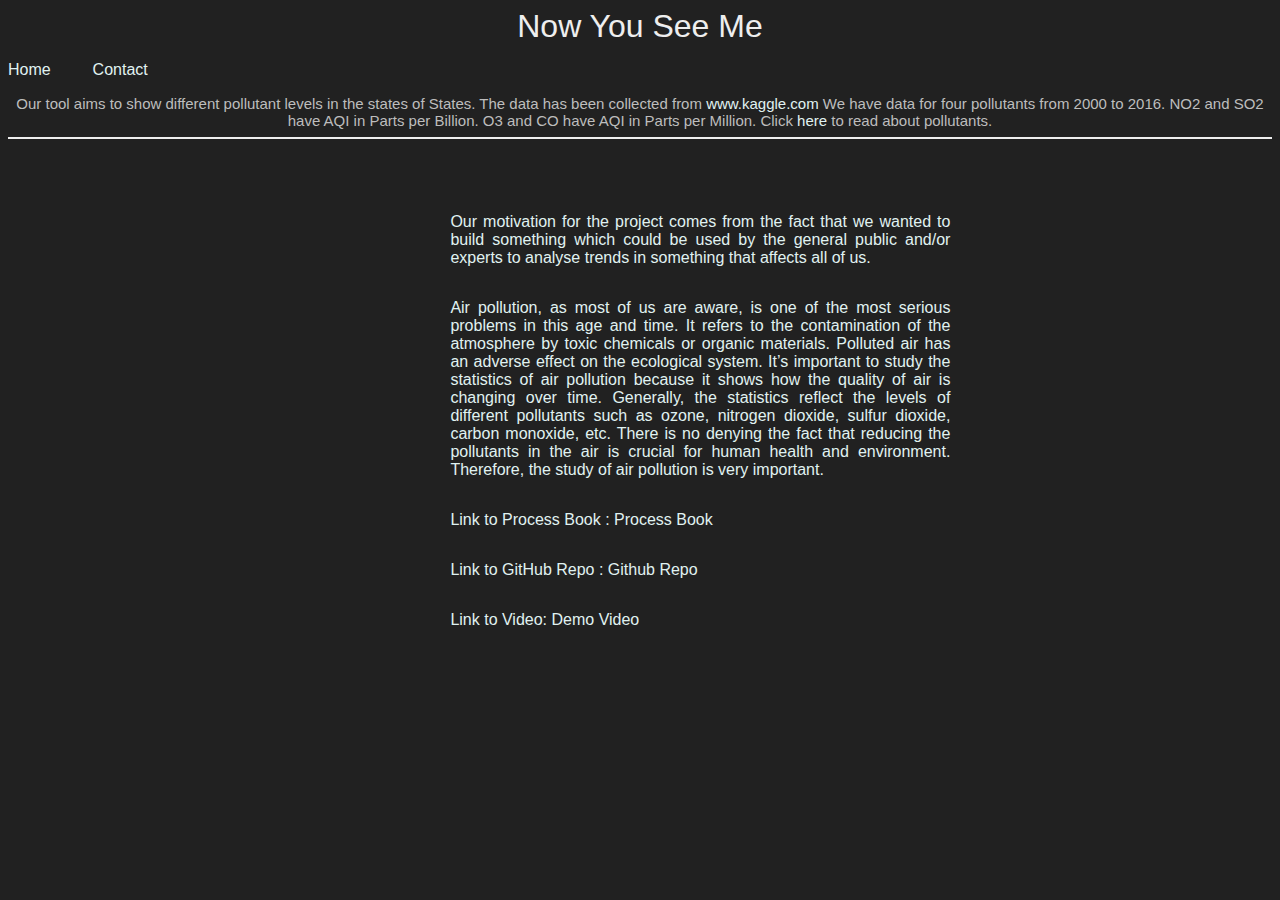
<file: code/about.html>
<!DOCTYPE html>
<html lang="en">
<head>
    <title>Now You See Me</title>
    <link rel="stylesheet" href="style.css">
    <meta charset="UTF-8">
</head>
<body>
<div class="header-text" style="text-align: center">Now You See Me</div>
<p><a href="index.html">Home</a></p>
<p class = "alignAdjust"><a href="contact.html">Contact</a></p>

<div id="info-container" style = "text-align: center">Our tool aims to show different pollutant levels in the states of States. 
    The data has been collected from <a href="https://www.kaggle.com/sogun3/uspollution" target="_blank">www.kaggle.com</a> We have data for four pollutants from 2000 to 2016. 
        NO2 and SO2 have AQI in Parts per Billion. 
        O3 and CO have AQI in Parts per Million. Click <a href="https://www.health.nsw.gov.au/environment/air/Pages/common-air-pollutants.aspx" target="_blank">here</a> to read about pollutants.</div>
<hr class="light-hr">

<div id = "about-content">
    <p>
    Our motivation for the project comes from the fact that we wanted to build something which could be used by the general public and/or experts to analyse trends in something that affects all of us.
    </p>
    <p>
    Air pollution, as most of us are aware, is one of the most serious problems in this age and time. It refers to the contamination of the atmosphere by toxic chemicals or organic materials. Polluted air has an adverse effect on the ecological system. It’s important to study the statistics of air pollution because it shows how the quality of air is changing over time. Generally, the statistics reflect the levels of different pollutants such as ozone, nitrogen dioxide, sulfur dioxide, carbon monoxide, etc. There is no denying the fact that reducing the pollutants in the air is crucial for human health and environment. Therefore, the study of air pollution is very important.
    </p>
    <p> Link to Process Book : <a href="https://github.com/ar-ambuj23/dataviz-project2019/blob/master/documentation/Process%20Book%20-%20final.pdf" target="_blank">Process Book</a></p><br>
    <p> Link to GitHub Repo :   <a href="https://github.com/ar-ambuj23/dataviz-project2019" target="_blank">Github Repo</a> </p><br>
    <p> Link to Video: <a href="https://youtu.be/r_MHDTFqWzg" target="_blank">Demo Video</a></p><br>
</div>

</body>
</html>
</file>
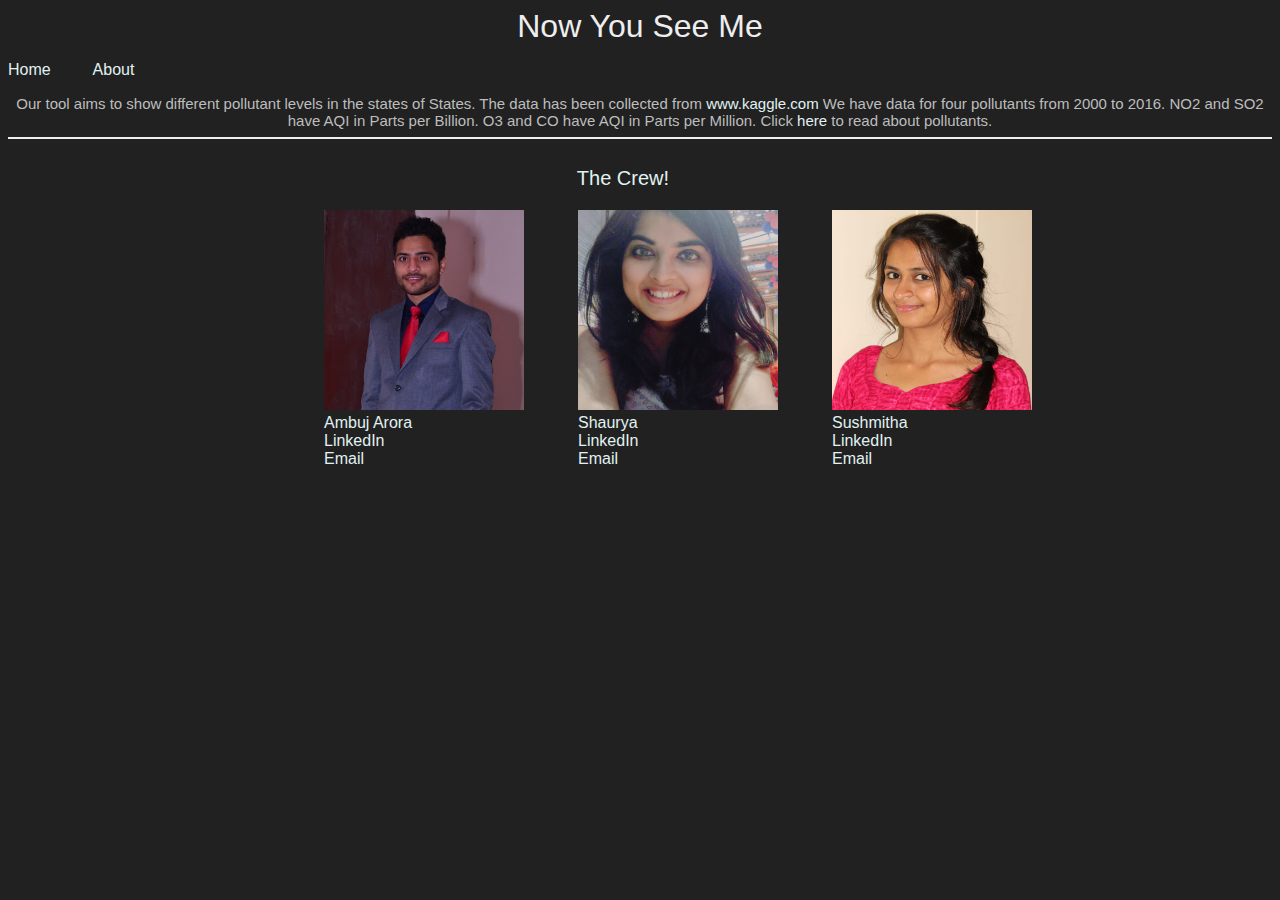
<file: code/contact.html>
<!DOCTYPE html>
<html lang="en">
<head>
    <title>Now You See Me</title>
    <link rel="stylesheet" href="style.css">
    <meta charset="UTF-8">
</head>
<body>
<div class="header-text" style="text-align: center">Now You See Me</div>

<p><a href="index.html">Home</a></p>
<p class = "alignAdjust"><a href="about.html">About</a></p>

<div id="info-container" style = "text-align: center">Our tool aims to show different pollutant levels in the states of States. 
    The data has been collected from <a href="https://www.kaggle.com/sogun3/uspollution" target="_blank">www.kaggle.com</a> We have data for four pollutants from 2000 to 2016. 
        NO2 and SO2 have AQI in Parts per Billion. 
        O3 and CO have AQI in Parts per Million. Click <a href="https://www.health.nsw.gov.au/environment/air/Pages/common-air-pollutants.aspx" target="_blank">here</a> to read about pollutants.</div>
<hr class="light-hr">
<P class = "crew">The Crew!</P>
<div id ="#contact">

    <div class = "amb">
        <img src="ambuj.jpeg" alt="loading" width="200"  height="200">
        <a>Ambuj Arora</a><br>
        <a href="https://www.linkedin.com/in/ambuj-arora/" target="_blank">LinkedIn</a><br>
        <a href="mailto:ambuj.arora@utah.edu" target="_blank">Email</a>


    </div>
    <div class = "sha">
        <img src="shaurya.jpeg" alt="loading" width="200" height="200">
        <a>Shaurya</a><br>
        <a href="https://www.linkedin.com/in/shaurya-sahai/" target="_blank">LinkedIn</a><br>
        <a href="mailto:u1266148@utah.edu" target="_blank">Email</a>
    </div>
    <div class = "sha">
        <img src="sush.jpeg" alt="loading" width="200" height="200">
        <a>Sushmitha</a><br>
        <a href="https://www.linkedin.com/in/sushmitha-bhat/" target="_blank">LinkedIn</a><br>
        <a href="mailto:sushmitha.sn@utah.edu" target="_blank">Email</a>
    </div>

</div>

</body>
</html>
</file>
<file: code/style.css>
/* Map Styling */
body {
    background: #212121;
}

.header-text {
    font-size: 32px;
    color: #EEEEEE;
    font-family: 'Raleway', sans-serif;
}

.light-hr {
    border: 1px solid #EEEEEE;
}

.states{
    fill: white;
}

.state-borders:hover {
    fill-opacity: 0.5;
}

.state-borders {
    fill: none;
    stroke: #fff;
    stroke-width: 0.5px;
    stroke-linejoin: round;
    stroke-linecap: round;
    pointer-events: none;
}

/* slider styling */

.slider {
    -webkit-appearance: none;
    height: 8px;
    border-radius: 3px;
    background: #e0f2f1;
    outline: none;
    opacity: 0.7;
    -webkit-transition: .2s;
    transition: opacity .2s;
    /* margin-bottom: 40px !important; */
    margin: auto;
    display: block;

}

.slider::-webkit-slider-thumb {
    -webkit-appearance: none;
    appearance: none;
    width: 15px;
    height: 15px;
    border-radius: 50%;
    background: #004d40;
    border: 2px solid #e0f2f1;
    cursor: pointer;
}

.slider::-moz-range-thumb {
    width: 25px;
    height: 25px;
    border-radius: 50%;
    background: #D4E157;
    cursor: pointer;
}

.slider:hover {
    opacity: 1;
}

.slider-label svg {
    fill: #bdbdbd;
    width: 750px;
    height: 35px;
}

.slider-label svg text {
    text-anchor: middle;
    font-size: 17px;
}

.slider-wrap {
    display: inline-block;
    float: left;
}

.states-active {
    fill: orange!important;
}

select {
    display: block;
    height: 30px;
    width: 60px;
}

#dropdown-group {
    height: 1000px;
    display: block;
    font-size: 35px;
    fill: #EEEEEE;
    font-family: 'Raleway', sans-serif;
    overflow-y:scroll;
}

#pollutantSelector {
    font-size: 18px;
    padding: 2px;
    float: right;
    margin-right: 10px;
}

/*switch styling*/
.switch {
    position: relative;
    display: inline-block;
    width: 65px;
    height: 40px;
}

.switch input {
    opacity: 0;
    width: 0;
    height: 13px;
}

.tBtnSlider {
    position: absolute;
    cursor: pointer;
    top: 0;
    left: 0;
    right: 0;
    bottom: 13px;
    border-radius: 5px;
    height: 10px;
    border: 1px solid #EEEEEE;
    background-color: #FFFFFF;
    -webkit-transition: .4s;
    transition: .4s;
}

#toggleSwitch.active{
    background: skyblue;
    width: 100px;
}

.tBtnSlider:before {
    height: 16px;
    width: 16px;
    left: 0px;
    top: -2px;
    border-radius: 10px;
    position: absolute;
    content: "";
    bottom: 1px;
    background-color: white;
    -webkit-transition: .4s;
    transition: .4s;
}
/*.tBtnSlider.round {*/
/*    border-radius: 34px;*/
/*}*/
/*.tBtnSlider.round:before {*/
/*    border-radius: 50%;*/
/*}*/
input:checked + .tBtnSlider {
    background-color: skyblue;
}

input:focus + .tBtnSlider {
    box-shadow: 0 0 1px skyblue;
}

input:checked + .tBtnSlider:before {
    -webkit-transform: translateX(47px);
    -ms-transform: translateX(47px);
    transform: translateX(47px);
}

toggle-button.active>.inner-circle{
    display:none;
    margin-left: 100px;
    transition:all 300ms ease-in-out;
}

#info-container {
    color: #bdbdbd;
    font-size: 15px;
    font-family: 'Raleway', sans-serif;

}

#info-container a {
    color: #e0f2f1;
    font-size: 15px;
    font-family: 'Raleway', sans-serif;

}

.toggle-btn {
    color: #EEEEEE;
    font-family: 'Raleway', sans-serif;
}

.selector {
    color: #EEEEEE;
    background: transparent;
    border: 1px solid #EEEEEE;
    font-size: 14px;
    padding: 10px;
    margin-top: 20px;
    margin-bottom: 20px;
    cursor: pointer;
    border-radius: 2px;
    font-family: 'Raleway', sans-serif;
}

.selector:hover {
    color: #212121;
    -webkit-box-shadow: 2px 7px 18px -8px rgba(179,179,179,1);
    -moz-box-shadow: 2px 7px 18px -8px rgba(179,179,179,1);
    box-shadow: 2px 7px 18px -8px rgba(179,179,179,1);
    background: #EEEEEE;
}

.dot {
    height: 10px;
    width: 10px;
    margin-right: 5px;
    border-radius: 50%;
    display: inline-block;
}

.co {
    background-color: #c0ca33;
}

.no {
    background-color: #c51b8a;
}

.so {
    background-color: #f03b20;
}

.o3 {
    background-color: #1c9099;
}

#header {
    position: absolute;
    top: 10px;
    width: 98%;
    left: 10px;
}

.right {
    float: right;
    margin-left: 5px;
}

.view {
    top: 250px;
    position: absolute;
}

.attribute-value {
    fill: #EEEEEE;
    font-family: 'Raleway', sans-serif;
    font-size: 18px;
}

#map, #info {
    display: inline-block;
}

.state-text {
    font-size: 35px;
    fill: #EEEEEE;
    font-family: 'Raleway', sans-serif;
}

.path {
    fill: none;
    stroke-width: 0.5px;
}

.CO-path {
    stroke: #c0ca33;
}

.NO2-path {
    stroke: #c51b8a;
}

.SO2-path {
    stroke: #f03b20;
}

.O3-path {
    stroke: #1c9099;
}

.compare-path {
    stroke: #EEEEEE;
}

.axis {
    color: #EEEEEE;
}

.website {
    fill: #bdbdbd;
    font-size: 12px;
    font-family: 'Raleway', sans-serif;
}

#slider {
    display: block;
    margin-bottom: 20px;
}

#MapView{
    margin-top:30px;
}

.custom-table {
    font-size: 14px;
    font-family: 'Raleway', sans-serif;
    color: #EEEEEE;
    overflow-y: scroll;
}

tbody {
    display: block;
    height: 400px;
    overflow: auto;
}
thead{
    display: inline-block;
    color: lightskyblue;
}

path:hover {
	fill-opacity: .6;
}

.glow{
    fill-opacity: 0.9;
}

.selected {
    fill: red;
  }
p{
    display: inline-block;
    color: #e0f2f1;
    font-family: 'Raleway', sans-serif;
}
a{
    text-decoration: none;
    color: #e0f2f1;
    font-family: 'Raleway', sans-serif;
}
#about-content{
    position: relative;
    text-align: justify;
    text-justify: inter-word;
    width: 500px;
    top: 50px;
    left: 35%;

}
.crew{
    margin-left: 45%;
    color: #e0f2f1;
    font-family: 'Raleway', sans-serif;
    font-size: 20px;
}
.amb{
    display: inline-block;
    width:100px;
    margin-left: 25%;
}
.sha{
    display: inline-block;
    width:100px;
    margin-left: 150px;
}
.sush{
    display: inline-block;
    width:100px;
    margin-right: 25%;
}
.alignAdjust{
        margin-left: 3%;
}

.root {
    position: absolute;
    top: 5px;
    left: 5px;
    right: 5px;
    bottom: 5px;
    font-family: "Calibri,Candara,Segoe,Segoe UI,Optima,Arial,sans-serif";
    overflow-y:scroll;
  }

  .input-container {
    float: left;
    width: 50%;
    height: 100%;  
    overflow-y:scroll; 
  }

  .highlight {
      fill: #01579b !important;
  }
</file>
